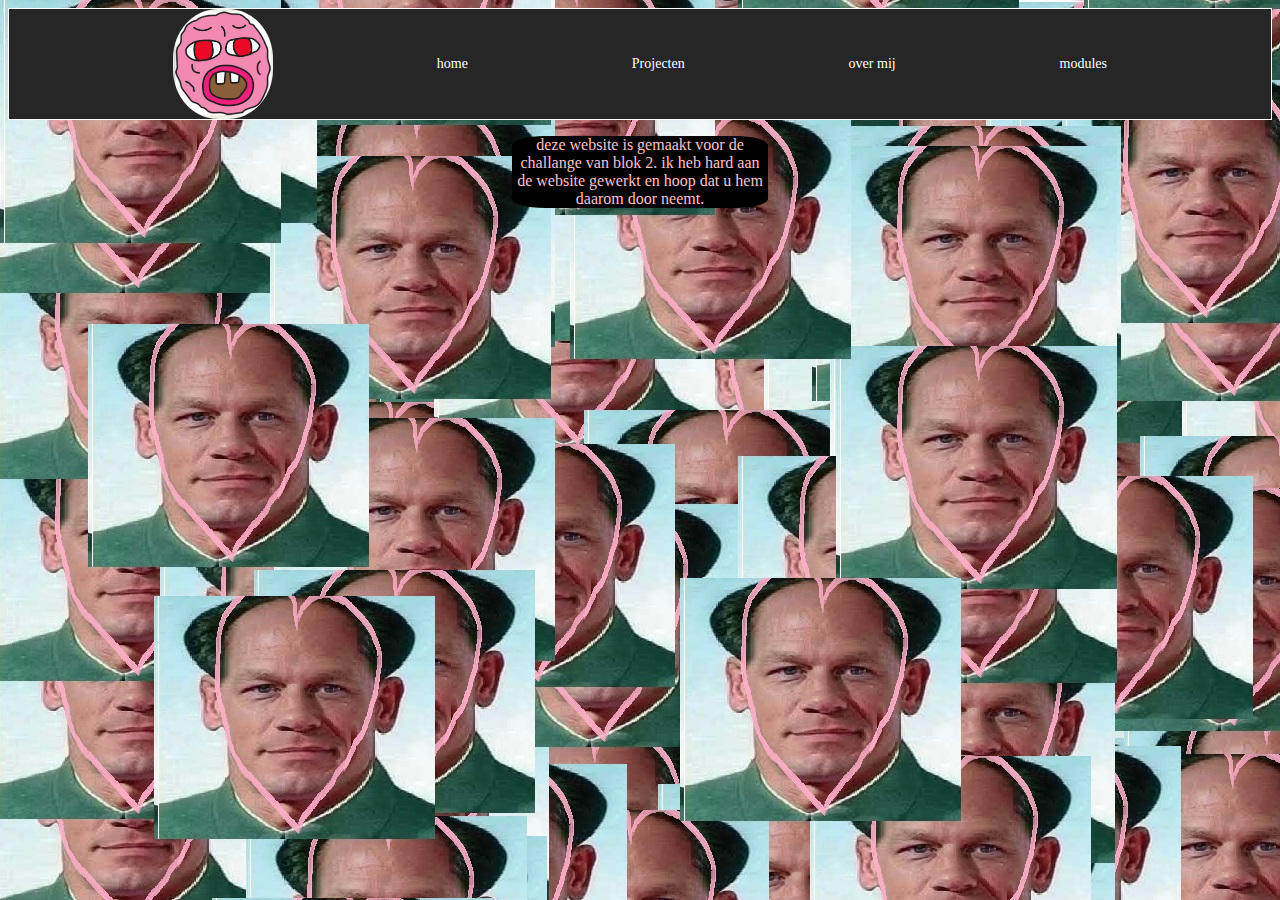
<file: index.html>
<!DOCTYPE html>
<html lang="en">
<head>
<meta charset="UTF-8">
<meta http-equiv="X-UA-Compatible" content="IE=edge">
<meta name="viewport" content="width=device-width, initial-scale=1.0">
<title>abdel's website </title>
<link rel="stylesheet" href="css/styles.css">
<script src="js/script.js"></script>
<body background="image/papa jhon (3).jpg"></body>
    <div class="menu">
        <img src="image/cherry bomb logo.jpg" class="cherry">
        <p class="bitch1" onclick="home()" >home</p>
        <p class="bitch2" onclick="projecten()">Projecten </p>
        <p class="bitch3" onclick="overmij()">over mij</p>
        <p class="bitch4"onclick="modulen()">modules</p>
    </div>
</head>
<body>
<div class="divintro">
    <p class="intro">deze website is gemaakt voor de challange van blok 2. ik heb hard aan de website gewerkt en hoop dat u hem daarom door neemt.</p>
</div>
</body>
</html>
</file>
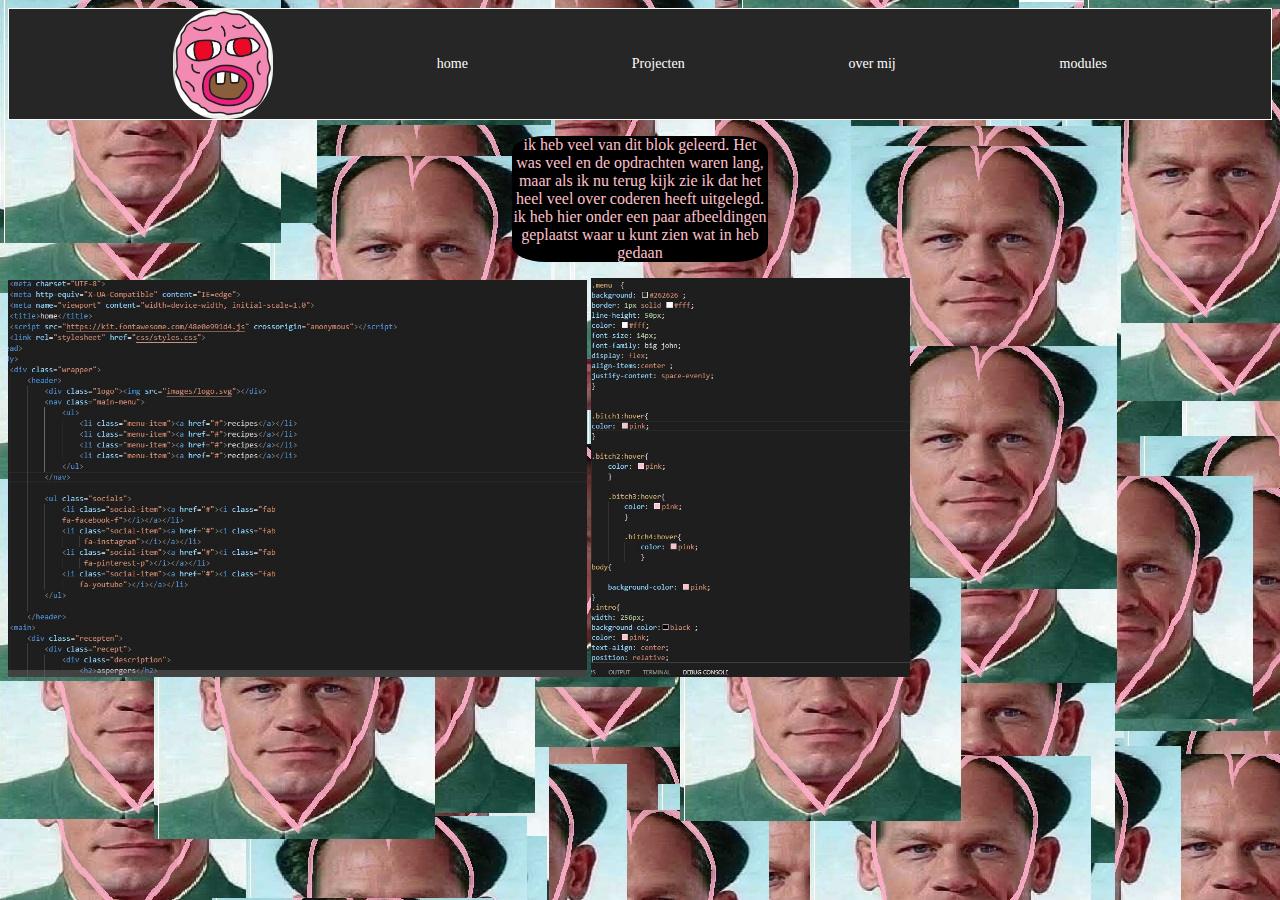
<file: module.html>
<!DOCTYPE html>
<html lang="en">
<head>
    <meta charset="UTF-8">
    <meta http-equiv="X-UA-Compatible" content="IE=edge">
    <meta name="viewport" content="width=device-width, initial-scale=1.0">
    <title>Document</title>
    <link rel="stylesheet" href="css/styles.css">
    <script src="js/script.js"></script>
    <body background="image/papa jhon (3).jpg"></body>
    <div class="menu">
        <img src="image/cherry bomb logo.jpg" class="cherry">
        <p class="bitch1" onclick="home()" >home</p>
        <p class="bitch2" onclick="projecten()">Projecten </p>
        <p class="bitch3" onclick="overmij()">over mij</p>
        <p class="bitch4"onclick="modulen()">modules</p>
            </div>
</head>
<body>
    <div class="divintro">
    <P class="intro">ik heb veel van dit blok geleerd. Het was veel en de opdrachten waren lang, maar als ik nu terug kijk zie ik dat het heel veel over coderen heeft uitgelegd. ik heb hier onder een paar afbeeldingen geplaatst waar u kunt zien wat in heb gedaan</P>
    </div>
    <img src="image/code ss.jpg" width="579px">
    <img src="image/css ss.jpg" width="319px">
</body>
</html>
</file>
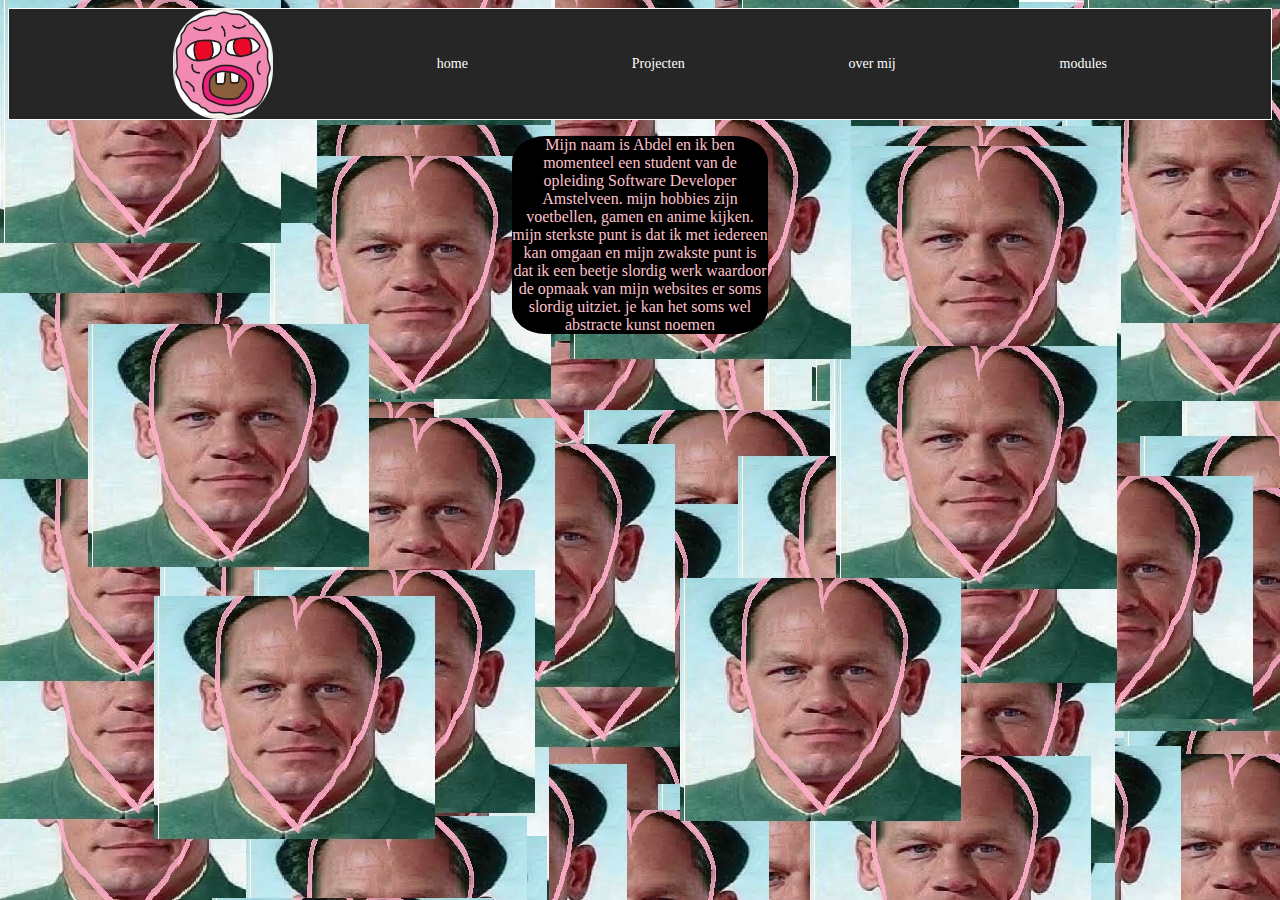
<file: overmij.html>
<!DOCTYPE html>
<html lang="en">
<head>
    <meta charset="UTF-8">
    <meta http-equiv="X-UA-Compatible" content="IE=edge">
    <meta name="viewport" content="width=device-width, initial-scale=1.0">
    <title>Document</title>
    <link rel="stylesheet" href="css/styles.css">
    <script src="js/script.js"></script>
    <body background="image/papa jhon (3).jpg"></body>
    <div class="menu">
        <img src="image/cherry bomb logo.jpg" class="cherry">
        <p class="bitch1" onclick="home()" >home</p>
        <p class="bitch2" onclick="projecten()">Projecten </p>
        <p class="bitch3" onclick="overmij()">over mij</p>
        <p class="bitch4"onclick="modulen()">modules</p>
            </div>
</head>
<body>
    <div class="divintro">
        <p class="intro">Mijn naam is Abdel en ik ben momenteel een student van de opleiding Software Developer Amstelveen. mijn hobbies zijn voetbellen, gamen en anime kijken. mijn sterkste punt is dat ik met iedereen kan omgaan en mijn zwakste punt is dat ik een beetje slordig werk waardoor de opmaak van mijn websites er soms slordig uitziet. je kan het soms wel abstracte kunst noemen </p>
    </div>
</body>
</html>
</file>
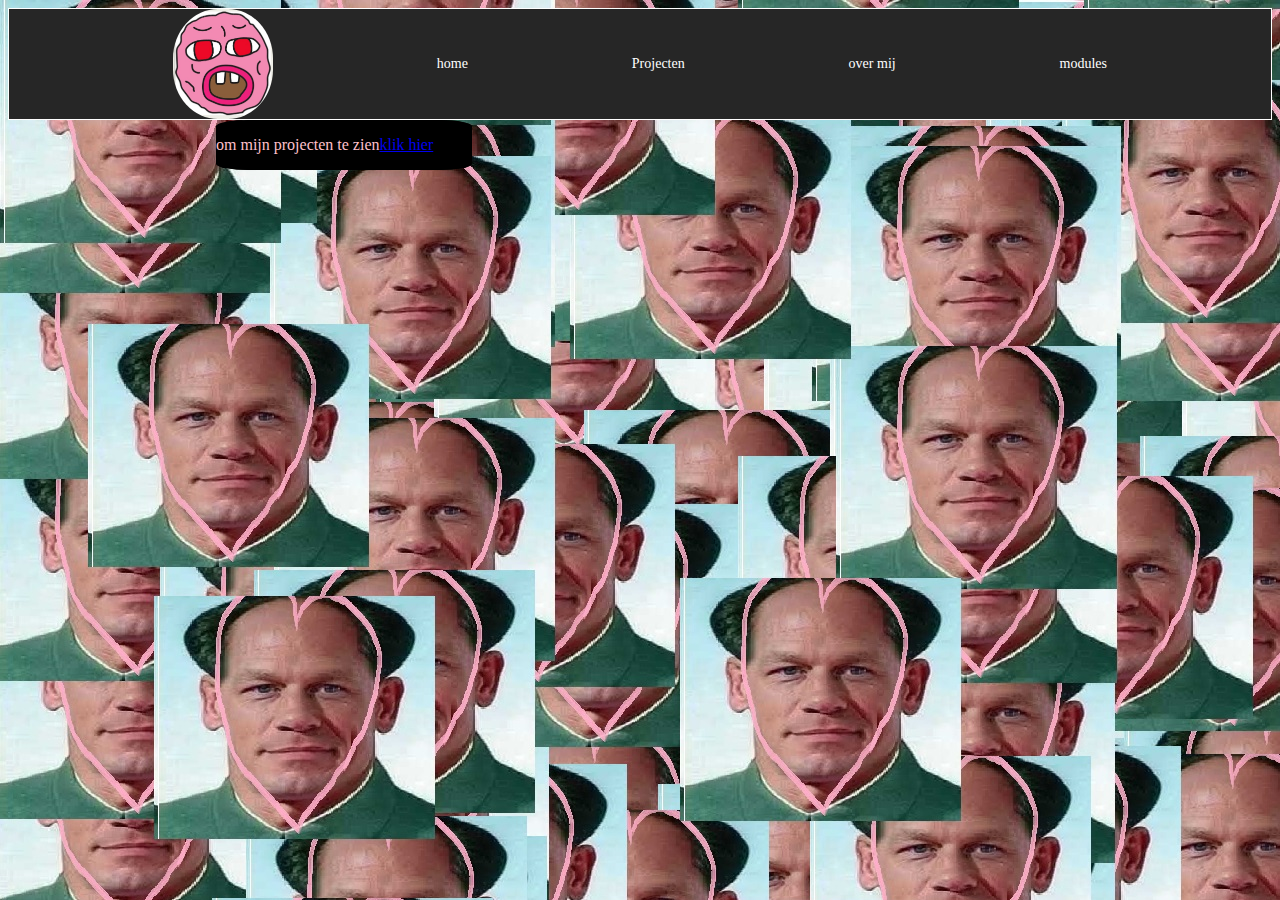
<file: projecten.html>
<!DOCTYPE html>
<html lang="en">
<head>
    <meta charset="UTF-8">
    <meta http-equiv="X-UA-Compatible" content="IE=edge">
    <meta name="viewport" content="width=device-width, initial-scale=1.0">
    <title>Document</title>
    <link rel="stylesheet" href="css/styles.css">
    <script src="js/script.js"></script>
    <body background="image/papa jhon (3).jpg"></body>
    <div class="menu">
        <img src="image/cherry bomb logo.jpg" class="cherry">
        <p class="bitch1" onclick="home()" >home</p>
        <p class="bitch2" onclick="projecten()">Projecten </p>
        <p class="bitch3" onclick="overmij()">over mij</p>
        <p class="bitch4"onclick="modulen()">modules</p>
            </div>
</head>
<body><div class="proh">
  <div class="klik"> <p>om mijn projecten te zien </p><a href="https://github.com/waterguy1010?tab=repositories">klik hier</a></div> 
</div>
</body>
</html>
</file>
<file: css/styles.css>
.menu  {
background: #262626 ;
border: 1px solid #fff;
line-height: 50px;
color: #fff;
font-size: 14px;
font-family: big john;
display: flex;
align-items:center ;
justify-content: space-evenly;
}


.bitch1:hover{
color: pink;
}

.bitch2:hover{
    color: pink;
    }

    .bitch3:hover{
        color: pink;
        }

        .bitch4:hover{
            color: pink;
            }
body{
    
    background-color: pink;
    
}
.intro{
width: 256px;
background-color:black ;
color: pink;
text-align: center;
position: relative;
display:flex ;
align-items: center;
border-radius: 13%;
}

.divintro{
    display: flex;
    align-items: center;
    justify-content: center;
    border-radius: 3%;
}
.cherry{
    width: 100px;
    border-radius: 45%;
}
.klik{
    width: 256px;
    background-color:black ;
    color: pink;
    text-align: center;
    position: relative;
    display:flex ;
    align-items: center;
    border-radius: 13%;
    
    
}
.proh{
    display: flex;
    width: 256px;
background-color:black ;
color: pink;
text-align: center;
position: relative;
display:flex ;
align-items: center;
float: right;
margin-right: 800px;
border-radius: 13%;
}
</file>
